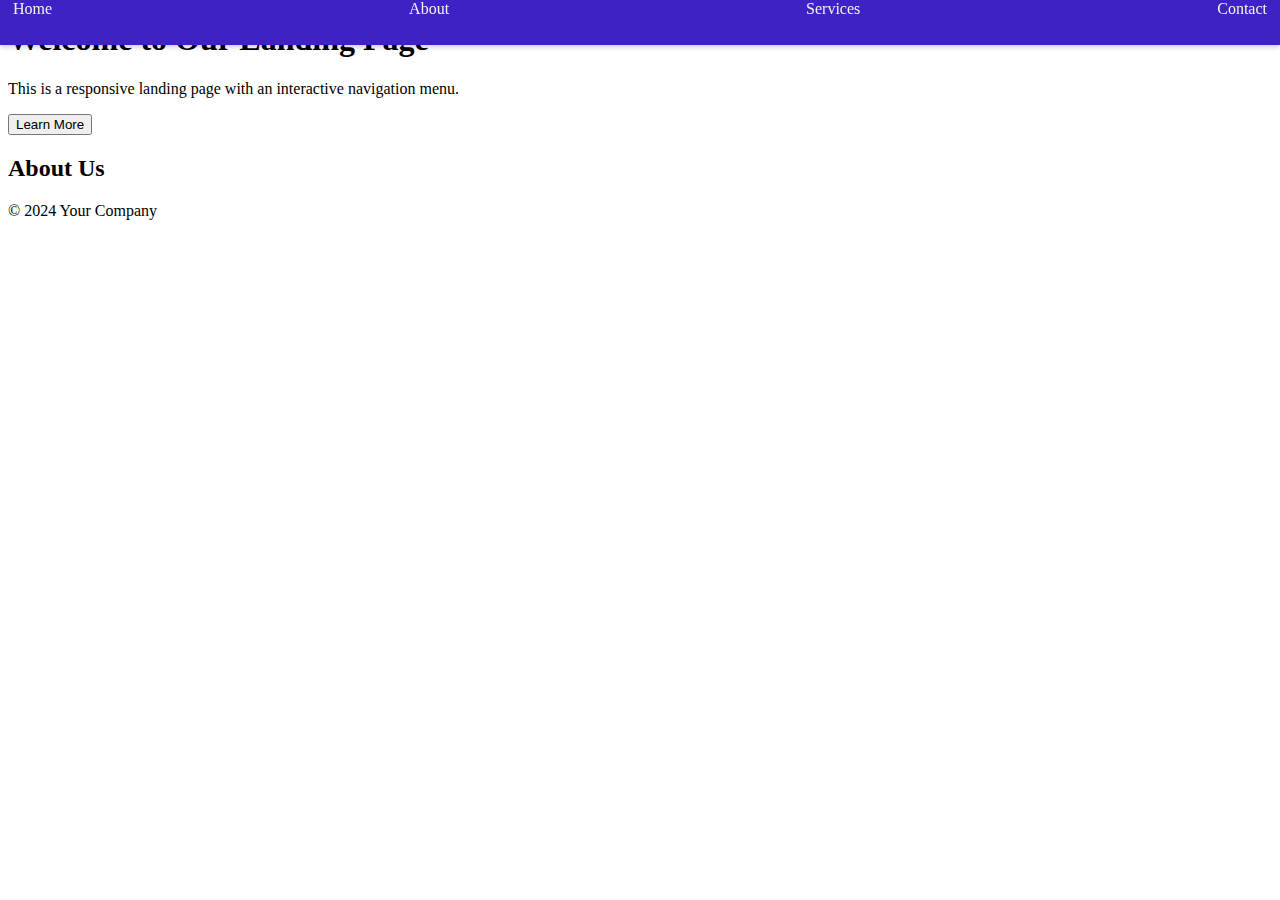
<file: home.html>
<!DOCTYPE html>
<html>
<head>
    <title>Responsive Landing Page</title>
    <link rel="stylesheet" href="styles.css">
</head>
<body>
    <header>
        <nav>
            <ul>
                <li><a href="#">Home</a></li>
                <li><a href="#">About</a></li>
                <li><a href="#">Services</a></li>
                <li><a href="#">Contact</a></li>
            </ul>
        </nav>
    </header>

    <section class="hero">
        <h1>Welcome to Our Landing Page</h1>
        <p>This is a responsive landing page with an interactive navigation menu.</p>
        <button>Learn More</button>
    </section>

    <section class="about">
        <h2>About Us</h2>
    </section>

    <footer>
        &copy; 2024 Your Company
    </footer>

    <script src="script.js"></script>
</body>
</html>
</file>
<file: styles.css>
nav {
  position: fixed;
  top: 0;
  left: 0;
  width: 100%;
  height: 5%;
  background-color: #4022c4;
  box-shadow: 0 2px 5px rgba(0, 0, 0, 0.2);
  z-index: 999;
}

nav ul {
  list-style: none;
  margin: 0;
  padding: 0;
  display: flex;
  justify-content: space-between;
}

nav li {
  margin: 0 10px;
}

nav a {
  text-decoration: none;
  color: #f4f0ee;
  padding: 3px;
  transition: background-color 0.3s ease;
}

nav a:hover {
  background-color: #ca109f;

}

.content {
  margin-top: 50px; /* Adjust for nav height */
}
</file>
